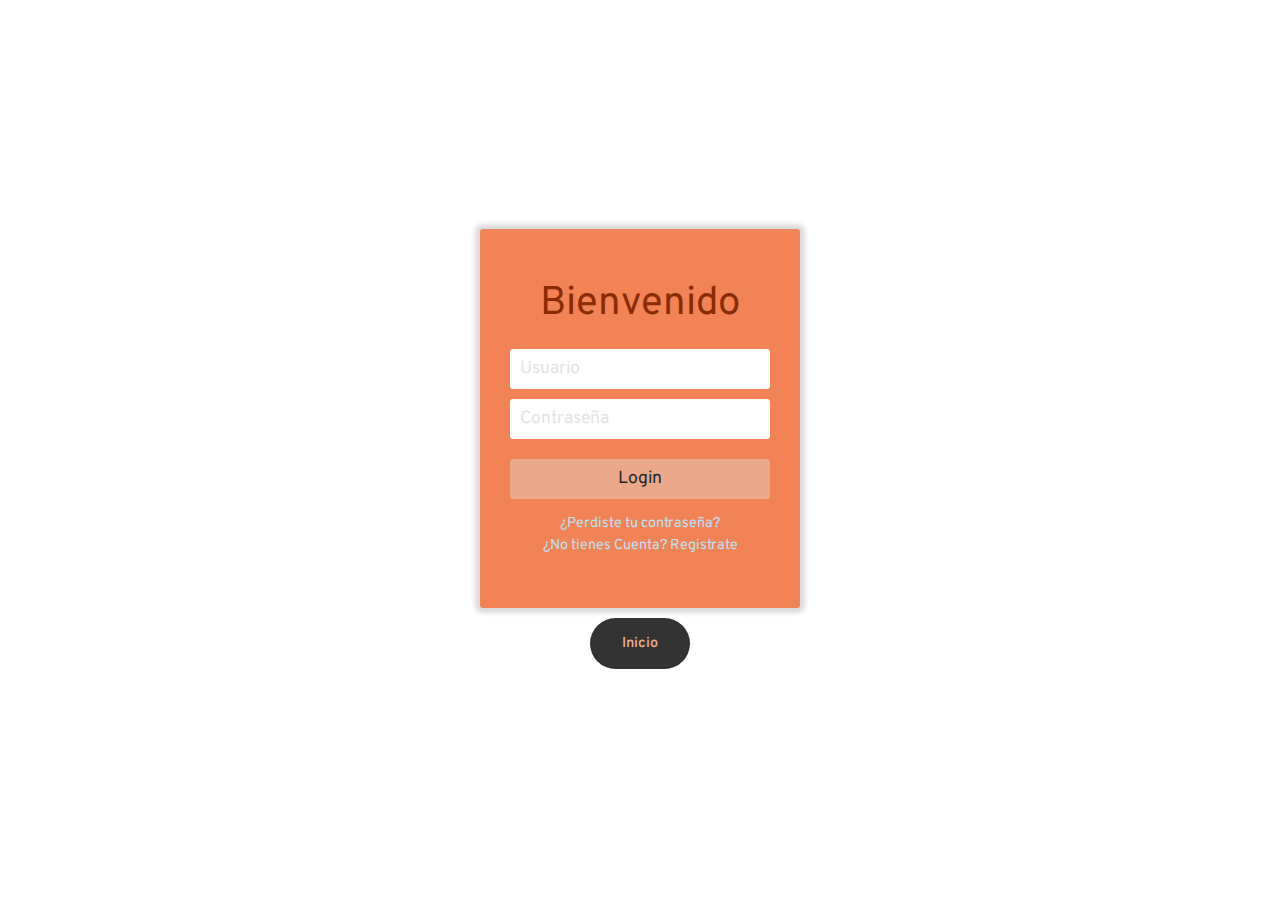
<file: login.html>
<!doctype html>
<html lang="es">
    <head>
        <meta charset="utf-8">
        <meta name="viewport" content="width=device-width, initial-scale=1.0">      
        <link href="https://fonts.googleapis.com/css?family=Nunito&display=swap" rel="stylesheet"> 
        <link href="https://fonts.googleapis.com/css?family=Overpass&display=swap" rel="stylesheet">
        <link rel="stylesheet" href="login.css">
        <script type="text/javascript">
        </script>
        
    </head>
    <body>    
        <div id="contenedor">
            <div id="central">
                <div id="login">
                    <div class="titulo">
                        Bienvenido
                    </div>
                    <form id="formLog">
                        <div form__field>
                            <small></small>
                        <input type="text" name="usuario" placeholder="Usuario" id="nombrelog" required>
                        </div>
                        <div form__field>
                            <small></small>
                        <input type="password" placeholder="Contraseña" name="password" id="passlog" required>
                        </div>

                        <button type="submit" title="Ingresar" name="Ingresar">Login</button>
                    </form>
                    <div class="pie-form">
                        <a href="#">¿Perdiste tu contraseña?</a>
                        <a href="register.html">¿No tienes Cuenta? Registrate</a>
                    </div>
                </div>
                <div class="inferior">
                    <a href="index.html" class="btn2" >Inicio</a>
                </div>
            </div>
        </div>        
    </body>
    <script src="login.js"></script>
</html>
</file>
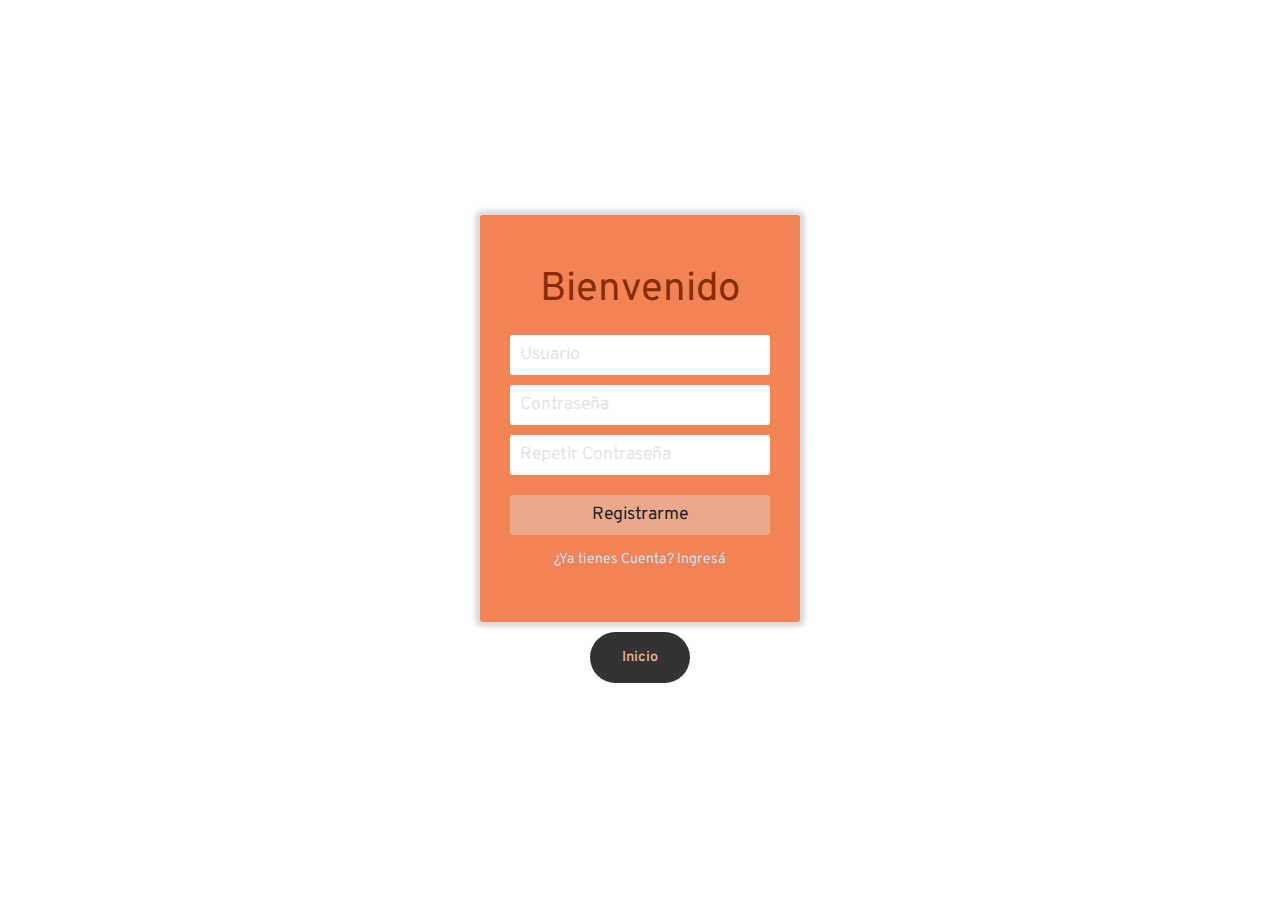
<file: register.html>
<!doctype html>
<html lang="es">
    <head>
        <meta charset="utf-8">
        <meta name="viewport" content="width=device-width, initial-scale=1.0">      
        <link href="https://fonts.googleapis.com/css?family=Nunito&display=swap" rel="stylesheet"> 
        <link href="https://fonts.googleapis.com/css?family=Overpass&display=swap" rel="stylesheet">
        <link rel="stylesheet" href="login.css">
        <script type="text/javascript">
        </script>
        
    </head>
    <body>    
        <div id="contenedor">
            <div id="central">
                <div id="login">
                    <div class="titulo">
                        Bienvenido
                    </div>
                    <form id="formReg">
                        <div form__field>
                            <small></small>
                        <input type="text" name="usuario" id="nombrereg" placeholder="Usuario" required>
                        </div>
                        <div form__field>
                            <small></small>
                        <input type="password" placeholder="Contraseña" id="contraseña" name="password" required>
                        </div>
                        <input type="password" placeholder="Repetir Contraseña" id="contraseñaConfirm" name="password" required>


                        <button type="submit" title="Registrarme" name="Registrarme">Registrarme</button>
                    </form>
                    <div class="pie-form">
                        <a href="login.html">¿Ya tienes Cuenta? Ingresá</a>
                    </div>
                </div>
                <div class="inferior">
                    <a href="index.html" class="btn2" >Inicio</a>
                </div>
            </div>
        </div>        
    </body>
    <script src="register.js"></script>

</html>
</file>
<file: login.css>
body {
    font-family: 'Overpass', sans-serif;
    font-weight: normal;
    font-size: 100%;
    color: #1b262c;
    margin: 0;
    background-image: url('https://images.unsplash.com/photo-1608376165988-c7e0a856cce9?ixlib=rb-4.0.3&ixid=MnwxMjA3fDB8MHxwaG90by1wYWdlfHx8fGVufDB8fHx8&auto=format&fit=crop&w=1470&q=80');
    background-repeat: no-repeat;
    background-size: cover;;
}

#contenedor {
    display: flex;
    align-items: center;
    justify-content: center;
    
    margin: 0;
    padding: 0;
    min-width: 100vw;
    min-height: 100vh;
    width: 100%;
    height: 100%;
}

#central {
    max-width: 320px;
    width: 100%;
}

.titulo {
    font-size: 250%;
    color:#892c04;
    text-align: center;
    margin-bottom: 20px;
}

#login {
    width: 100%;
    padding: 50px 30px;
    background-color: #f18354;
    
    -webkit-box-shadow: 0px 0px 5px 5px rgba(0,0,0,0.15);
    -moz-box-shadow: 0px 0px 5px 5px rgba(0,0,0,0.15);
    box-shadow: 0px 0px 5px 5px rgba(0,0,0,0.15);
    
    border-radius: 3px 3px 3px 3px;
    -moz-border-radius: 3px 3px 3px 3px;
    -webkit-border-radius: 3px 3px 3px 3px;
    
    box-sizing: border-box;
}

.btn2{
    padding: 1rem 2rem;
    border-radius: 50px;
    font-weight: 600;
    border:none;
    max-width: 200px;
    text-align: center;
    cursor: pointer;
    color: #f18354;
    background-color: #333;
  }

#login input {
    font-family: 'Overpass', sans-serif;
    font-size: 110%;
    color: #1b262c;
    
    display: block;
    width: 100%;
    height: 40px;
    
    margin-bottom: 10px;
    padding: 5px 5px 5px 10px;
    
    box-sizing: border-box;
    
    border: none;
    border-radius: 3px 3px 3px 3px;
    -moz-border-radius: 3px 3px 3px 3px;
    -webkit-border-radius: 3px 3px 3px 3px;
}

#login input::placeholder {
    font-family: 'Overpass', sans-serif;
    color: #E4E4E4;
}

#login button {
    font-family: 'Overpass', sans-serif;
    font-size: 110%;
    color:#1b262c;
    width: 100%;
    height: 40px;
    border: none;
    
    border-radius: 3px 3px 3px 3px;
    -moz-border-radius: 3px 3px 3px 3px;
    -webkit-border-radius: 3px 3px 3px 3px;
    
    background-color: #eba88b;
    
    margin-top: 10px;
}

#login button:hover {
    background-color: #b1491c;
    color:#bbe1fa;
}

.pie-form {
    font-size: 90%;
    text-align: center;    
    margin-top: 15px;
}

.pie-form a {
    display: block;
    text-decoration: none;
    color: #bbe1fa;
    margin-bottom: 3px;
}

.pie-form a:hover {
    color: #b1491c;
}

.inferior {
    margin-top: 10px;
    font-size: 90%;
    text-align: center;
    display: flex;
    justify-content: center;
}

.inferior a {
    display: block;
    text-decoration: none;
    color: #eba88b;
    margin-bottom: 3px;
}

.inferior a:hover {
    color: #b1491c;
}
</file>
